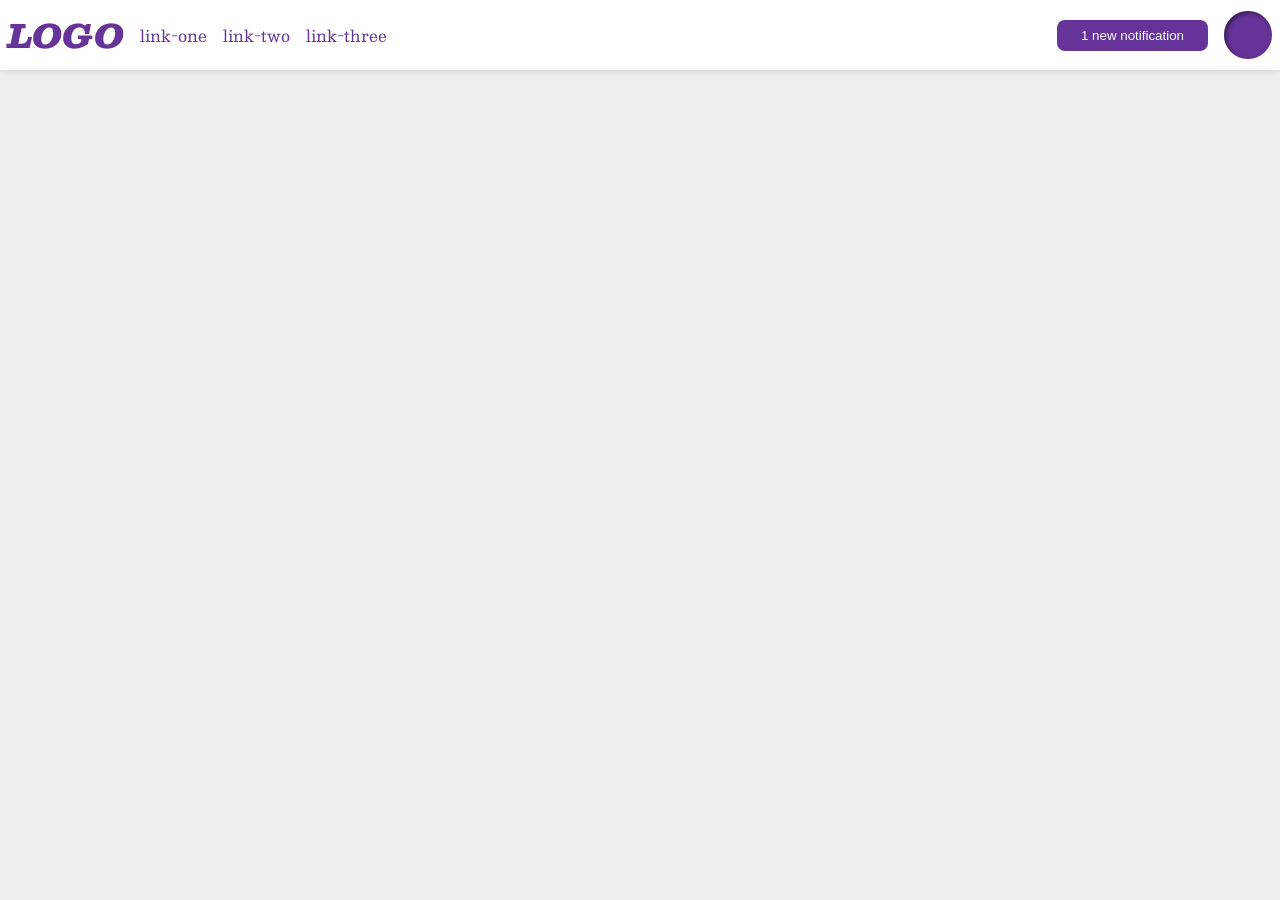
<file: foundations/flex/03-flex-header-2/index.html>
<!DOCTYPE html>
<html lang="en">
  <head>
    <meta charset="UTF-8">
    <meta http-equiv="X-UA-Compatible" content="IE=edge">
    <meta name="viewport" content="width=device-width, initial-scale=1.0">
    <title>Flex Header 2</title>
    <link rel="stylesheet" href="style.css">
  </head>
  <body>
    <div class="header">
      <div class="left">
        <div class="logo">
          LOGO
        </div>
        <ul class="links">
          <li><a href="https://google.com">link-one</a></li>
          <li><a href="https://google.com">link-two</a></li>
          <li><a href="https://google.com">link-three</a></li>
        </ul>
      </div>

      <div class="right">
        <button class="notifications">
          1 new notification
        </button>
        <div class="profile-image"></div>
      </div>
    </div>
  </body>
</html>
</file>
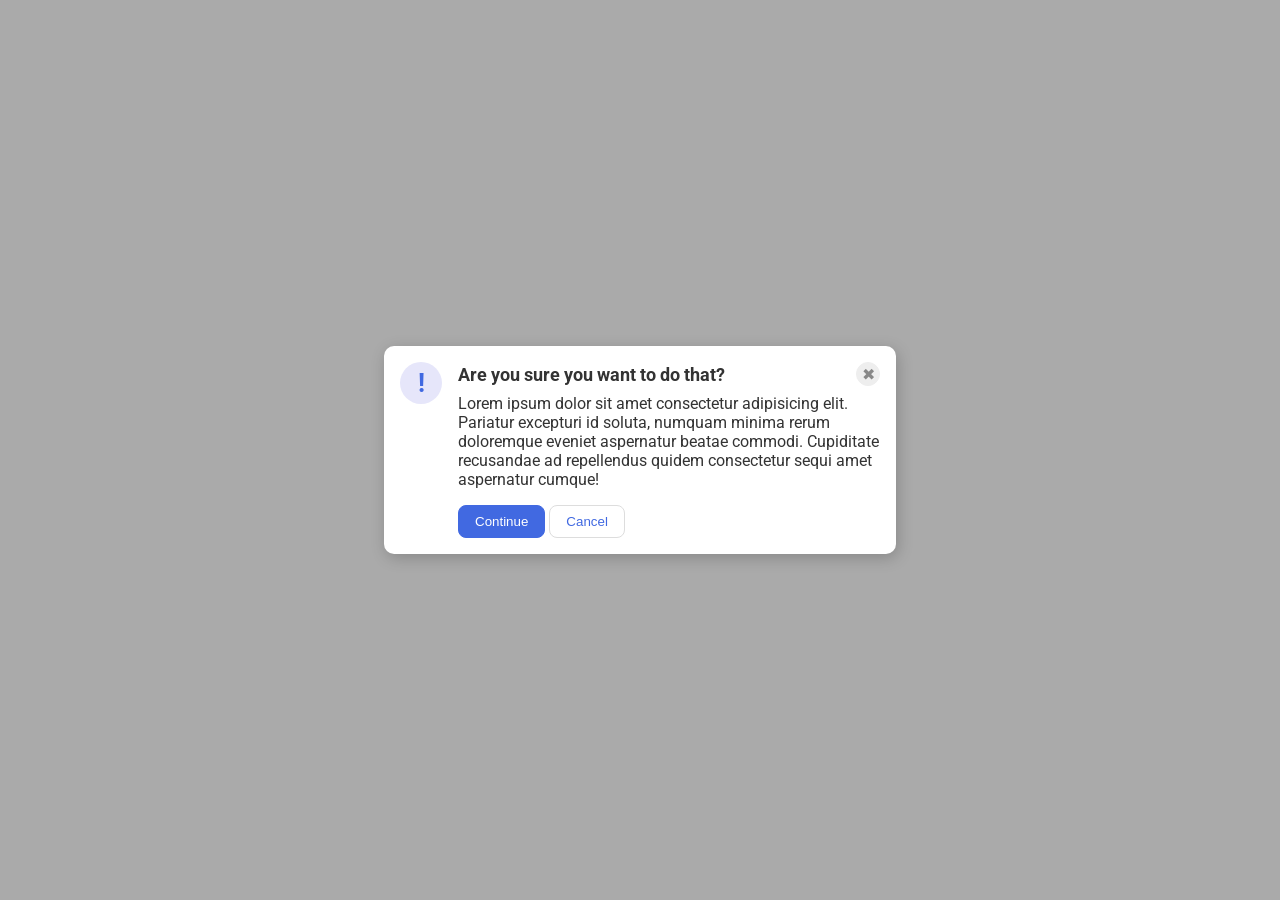
<file: foundations/flex/05-flex-modal/index.html>
<!DOCTYPE html>
<html lang="en">
  <head>
    <meta charset="UTF-8">
    <meta http-equiv="X-UA-Compatible" content="IE=edge">
    <meta name="viewport" content="width=device-width, initial-scale=1.0">
    <link rel="stylesheet" href="style.css">
    <title>Modal</title>
  </head>
  <body>
    <div class="modal">
      <div class="icon">!</div>

      <div class="container">
        <div class="header">Are you sure you want to do that?
          <button class="close-button">✖</button>
        </div>

        <div class="text">Lorem ipsum dolor sit amet consectetur adipisicing elit. Pariatur excepturi id soluta, numquam minima rerum doloremque eveniet aspernatur beatae commodi. Cupiditate recusandae ad repellendus quidem consectetur sequi amet aspernatur cumque!</div>
        <button class="continue">Continue</button>
        <button class="cancel">Cancel</button>
      </div>
    </div>
  </body>
</html>
</file>
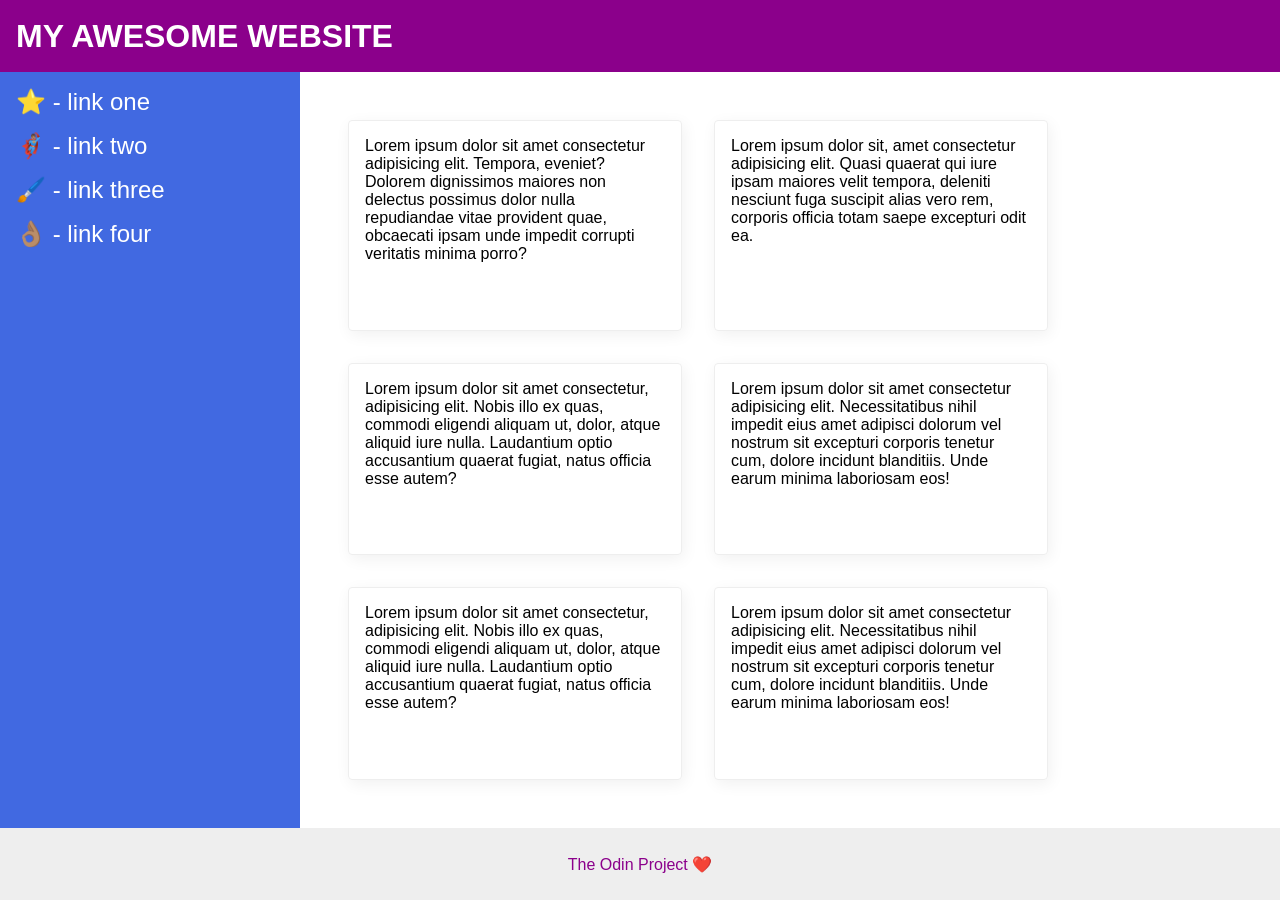
<file: foundations/flex/07-flex-layout-2/index.html>
<!DOCTYPE html>
<html lang="en">
  <head>
    <meta charset="UTF-8">
    <meta http-equiv="X-UA-Compatible" content="IE=edge">
    <meta name="viewport" content="width=device-width, initial-scale=1.0">
    <title>The Holy Grail</title>
    <link rel="stylesheet" href="style.css">
  </head>
  <body>
    <div class="header">
      MY AWESOME WEBSITE
    </div>
    
    <div class="content">
      <div class="sidebar">
        <ul>
          <li><a href="#">⭐ - link one</a></li>
          <li><a href="#">🦸🏽‍♂️ - link two</a></li>
          <li><a href="#">🖌️ - link three</a></li>
          <li><a href="#">👌🏽 - link four</a></li>
        </ul>
      </div>

      <div class="cards">
        <div class="card">Lorem ipsum dolor sit amet consectetur adipisicing elit. Tempora, eveniet? Dolorem dignissimos maiores non delectus possimus dolor nulla repudiandae vitae provident quae, obcaecati ipsam unde impedit corrupti veritatis minima porro?</div>
        <div class="card">Lorem ipsum dolor sit, amet consectetur adipisicing elit. Quasi quaerat qui iure ipsam maiores velit tempora, deleniti nesciunt fuga suscipit alias vero rem, corporis officia totam saepe excepturi odit ea.</div>
        <div class="card">Lorem ipsum dolor sit amet consectetur, adipisicing elit. Nobis illo ex quas, commodi eligendi aliquam ut, dolor, atque aliquid iure nulla. Laudantium optio accusantium quaerat fugiat, natus officia esse autem?</div>
        <div class="card">Lorem ipsum dolor sit amet consectetur adipisicing elit. Necessitatibus nihil impedit eius amet adipisci dolorum vel nostrum sit excepturi corporis tenetur cum, dolore incidunt blanditiis. Unde earum minima laboriosam eos!</div>
        <div class="card">Lorem ipsum dolor sit amet consectetur, adipisicing elit. Nobis illo ex quas, commodi eligendi aliquam ut, dolor, atque aliquid iure nulla. Laudantium optio accusantium quaerat fugiat, natus officia esse autem?</div>
        <div class="card">Lorem ipsum dolor sit amet consectetur adipisicing elit. Necessitatibus nihil impedit eius amet adipisci dolorum vel nostrum sit excepturi corporis tenetur cum, dolore incidunt blanditiis. Unde earum minima laboriosam eos!</div>
      </div>
    </div>

    <div class="footer">
      The Odin Project ❤️
    </div>
  </body>
</html>
</file>
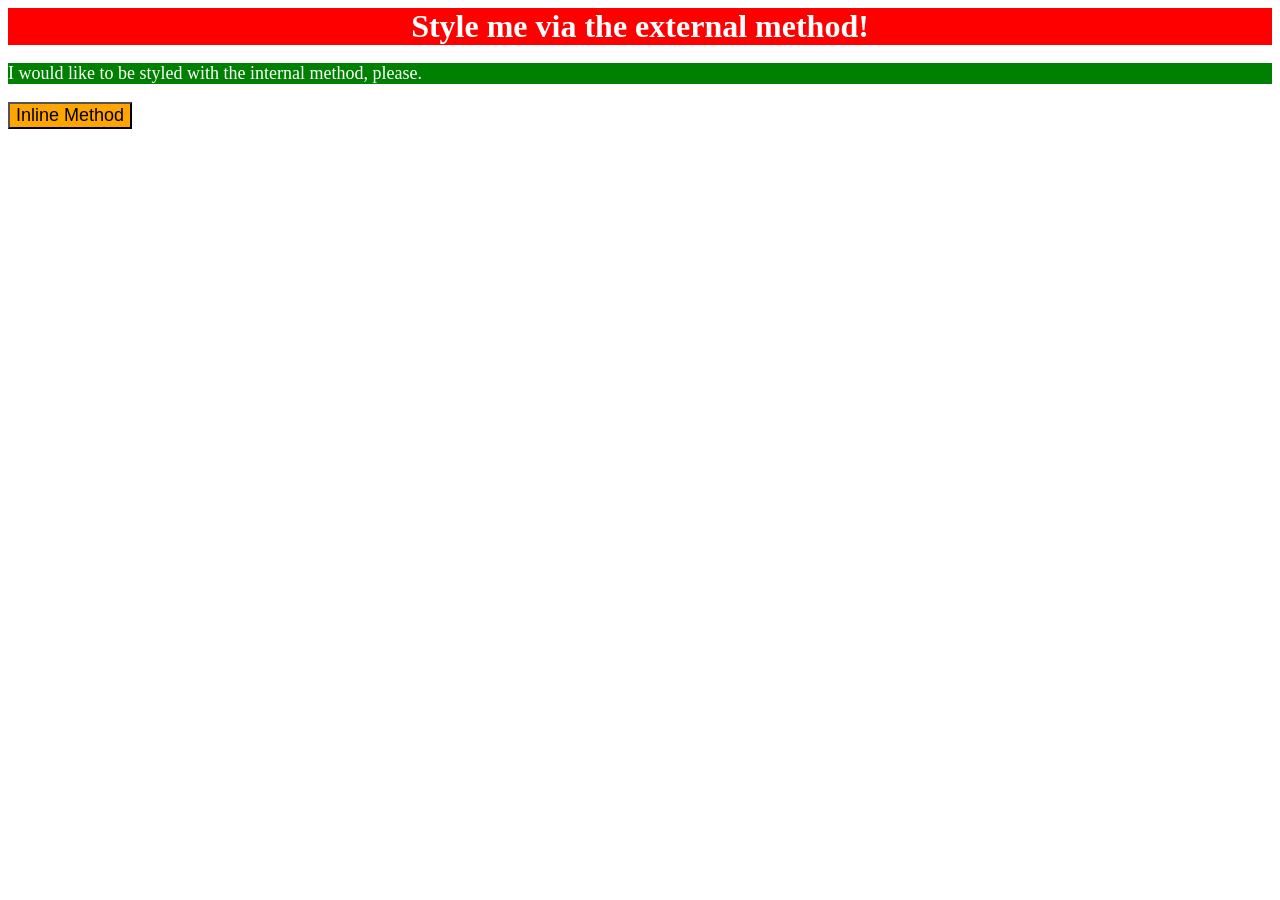
<file: foundations/intro-to-css/01-css-methods/index.html>
<!DOCTYPE html>
<html lang="en">
  <head>
    <meta charset="UTF-8">
    <meta http-equiv="X-UA-Compatible" content="IE=edge">
    <meta name="viewport" content="width=device-width, initial-scale=1.0">
    <link rel="stylesheet" href="style.css">
    <style>
      p {
        background-color: green;
        color: white;
        font-size: 18px;
      }
    </style>
    <title>Methods for Adding CSS</title>
  </head>
  <body>
    <div>Style me via the external method!</div>
    <p>I would like to be styled with the internal method, please.</p>
    <button style="background-color: orange; font-size: 18px">Inline Method</button>
  </body>
</html>
</file>
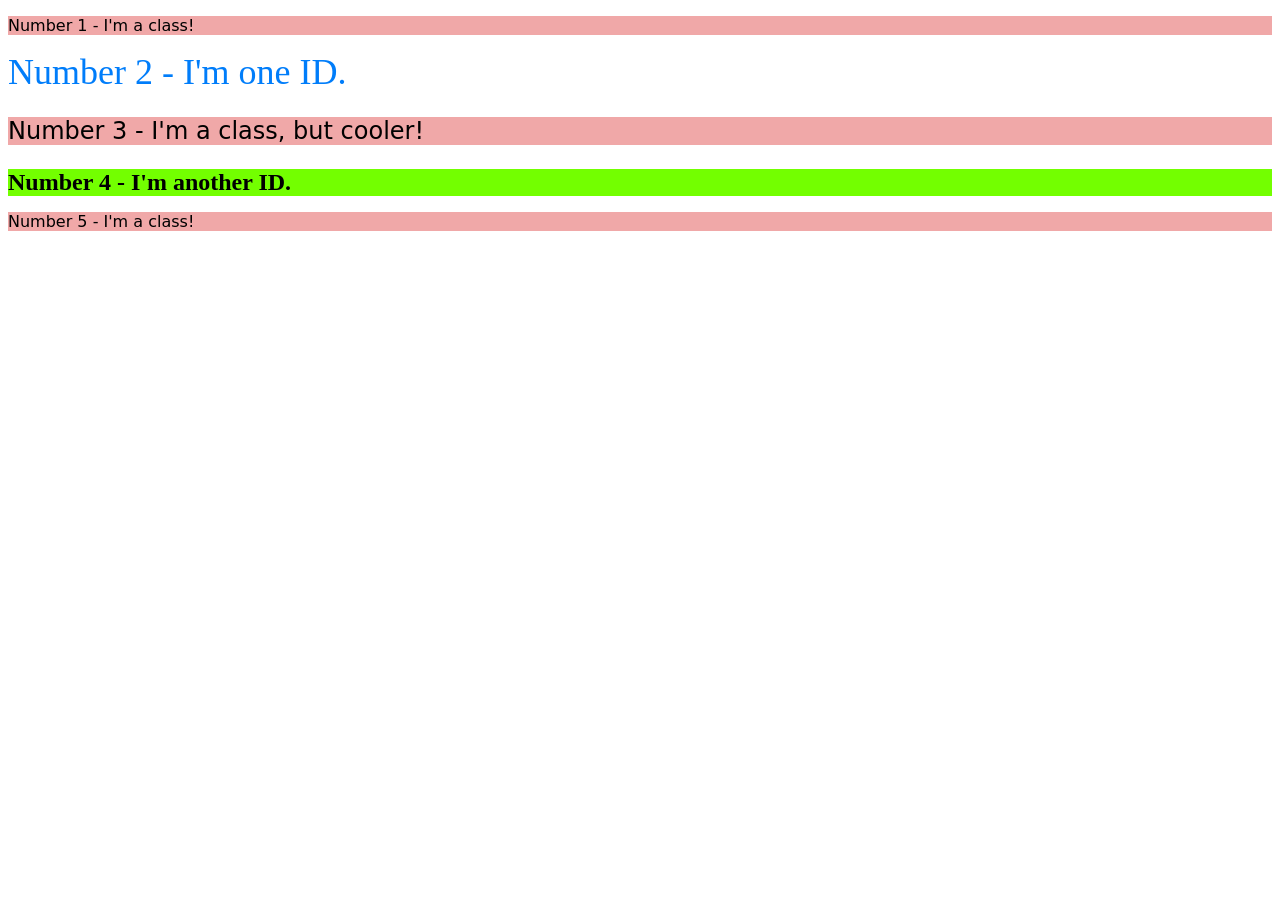
<file: foundations/intro-to-css/02-class-id-selectors/index.html>
<!DOCTYPE html>
<html lang="en">
  <head>
    <meta charset="UTF-8">
    <meta http-equiv="X-UA-Compatible" content="IE=edge">
    <meta name="viewport" content="width=device-width, initial-scale=1.0">
    <title>Class and ID Selectors</title>
    <link rel="stylesheet" href="style.css">
  </head>
  <body>
    <p class="odd-numbered-elements">Number 1 - I'm a class!</p>
    <div id="second-element">Number 2 - I'm one ID.</div>
    <p class="odd-numbered-elements third-element">Number 3 - I'm a class, but cooler!</p>
    <div id="fourth-element">Number 4 - I'm another ID.</div>
    <p class="odd-numbered-elements">Number 5 - I'm a class!</p>
  </body>
</html>
</file>
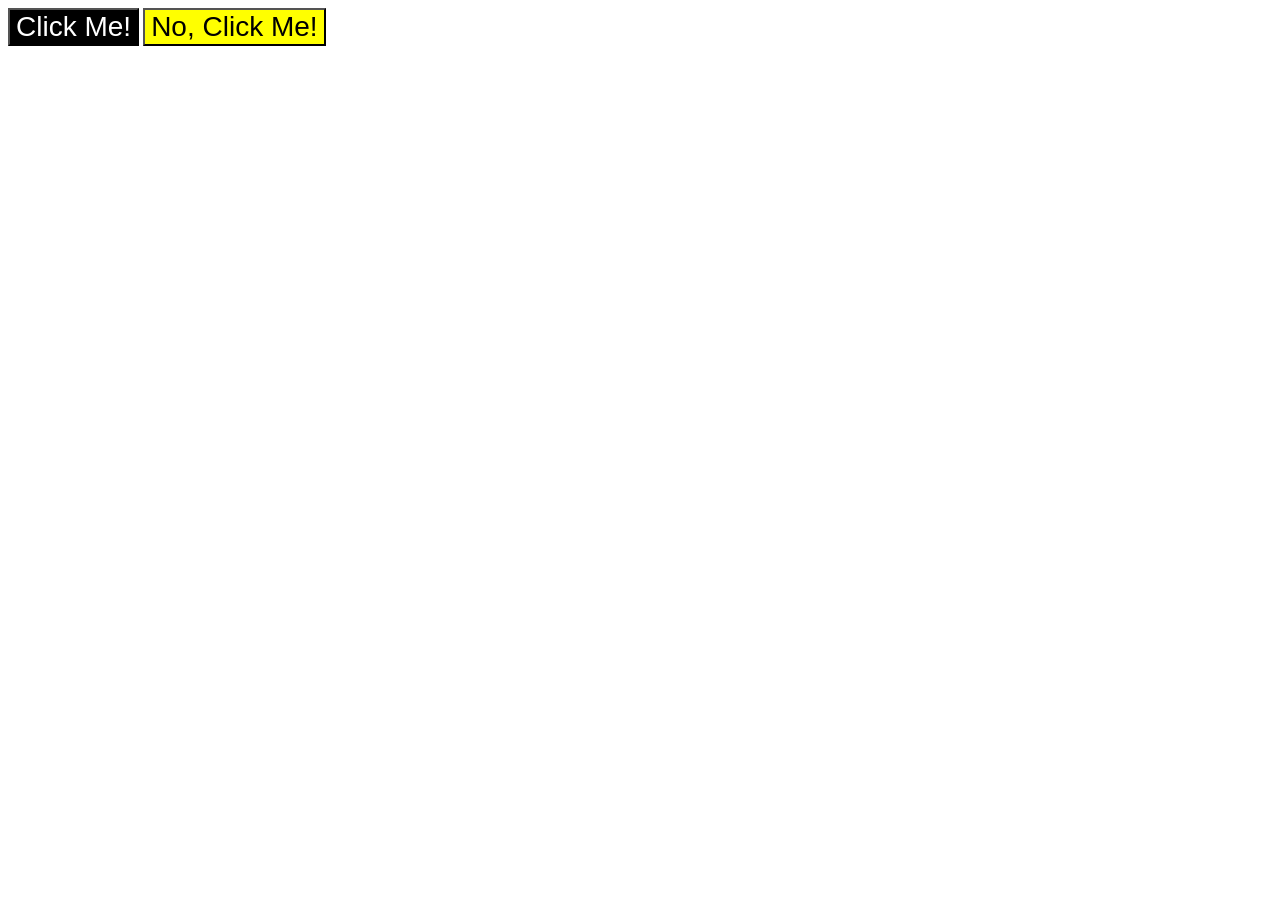
<file: foundations/intro-to-css/03-grouping-selectors/index.html>
<!DOCTYPE html>
<html lang="en">
  <head>
    <meta charset="UTF-8">
    <meta http-equiv="X-UA-Compatible" content="IE=edge">
    <meta name="viewport" content="width=device-width, initial-scale=1.0">
    <title>Grouping Selectors</title>
    <link rel="stylesheet" href="style.css">
  </head>
  <body>
    <button class="first-element">Click Me!</button>
    <button class="second-element">No, Click Me!</button>
  </body>
</html>
</file>
<file: foundations/flex/03-flex-header-2/style.css>
/* this is some magical font-importing.  
you'll learn about it later. */
@import url('https://fonts.googleapis.com/css2?family=Besley:ital,wght@0,400;1,900&display=swap');

body {
  margin: 0;
  background: #eee;
  font-family: Besley, serif;
}

.header {
  background: white;
  border-bottom: 1px solid #ddd;
  box-shadow: 0 0 8px rgba(0,0,0,.1);
  display: flex;
  justify-content: space-between;
  align-items: center;
  padding: 8px;
}

.left,
.right {
  display: flex;
  align-items: center;
  gap: 16px;
}

.logo {
  color: rebeccapurple;
  font-size: 32px;
  font-weight: 900;
  font-style: italic;
}

ul {
  list-style-type: none;
  display: flex;
  gap: 16px;
  margin: 0;
  padding: 0;
}

a {
  /* this removes the line under our links */
  text-decoration: none;
  color: rebeccapurple;
}

button {
  border: none;
  border-radius: 8px;
  background: rebeccapurple;
  color: white;
  padding: 8px 24px;
}

.profile-image {
  background: rebeccapurple;
  box-shadow: inset 2px 2px 4px rgba(0,0,0,.5);
  border-radius: 50%;
  width: 48px;
  height: 48px;
}
</file>
<file: foundations/flex/05-flex-modal/style.css>
@import url('https://fonts.googleapis.com/css2?family=Roboto:wght@400;700&display=swap');

html, body {
  height: 100%;
}

body {
  font-family: Roboto, sans-serif;
  margin: 0;
  background: #aaa;
  color: #333;
  /* I'll give you this one for free lol */
  display: flex;
  align-items: center;
  justify-content: center;
}

.modal {
  background: white;
  width: 480px;
  border-radius: 10px;
  box-shadow: 2px 4px 16px rgba(0,0,0,.2);
  display: flex;
  padding: 16px;
  gap: 16px;
}

.icon {
  color: royalblue;
  font-size: 26px;
  font-weight: 700;
  background: lavender;
  width: 42px;
  height: 42px;
  border-radius: 50%;
  display: flex;
  align-items: center;
  justify-content: center;
  flex-shrink: 0;
}

.header {
  display: flex;
  justify-content: space-between;
  align-items: center;
  margin-bottom: 8px;
  font-weight: bold;
  font-size: 18px;
}

.close-button {
  background: #eee;
  border-radius: 50%;
  color: #888;
  font-weight: 400;
  font-size: 16px;
  height: 24px;
  width: 24px;
  display: flex;
  align-items: center;
  justify-content: center;
  border: 1px solid #eee;
  padding: 0;
}

.text {
  margin-bottom: 16px;
}

button {
  cursor: pointer;
  padding: 8px 16px;
  border-radius: 8px;
}

button.continue {
  background: royalblue;
  border: 1px solid royalblue;
  color: white;
}

button.cancel {
  background: white;
  border: 1px solid #ddd;
  color: royalblue;
}
</file>
<file: foundations/flex/07-flex-layout-2/style.css>
body {
  font-family: -apple-system, BlinkMacSystemFont, 'Segoe UI', Roboto, Oxygen, Ubuntu, Cantarell, 'Open Sans', 'Helvetica Neue', sans-serif;
  margin: 0;
  min-height: 100vh;
  display: flex;
  flex-direction: column;
}

.header {
  height: 72px;
  background: darkmagenta;
  color: white;
  display: flex;
  align-items: center;
  padding-left: 16px;
  font-weight: 900;
  font-size: 32px;
}

.content {
  flex: 1 0 auto;
  display: flex;
}

.cards {
  display: flex;
  flex-wrap: wrap;
  gap: 32px;
  padding: 48px;
}

.card {
  border: 1px solid #eee;
  box-shadow: 2px 4px 16px rgba(0,0,0,.06);
  border-radius: 4px;
  width: 300px;
  padding: 16px;
}

.footer {
  height: 72px;
  background: #eee;
  color: darkmagenta;
  display: flex;
  justify-content: center;
  align-items: center;
}

.sidebar {
  width: 300px;
  flex-shrink: 0;
  background: royalblue;
  box-sizing: border-box;
}

.sidebar ul {
  list-style: none;
  padding: 16px;
  margin: 0;
  font-size: 24px;
}

.sidebar ul li {
  margin-bottom: 16px;
}

.sidebar ul a {
  text-decoration: none;
  color: white;
}
</file>
<file: foundations/intro-to-css/01-css-methods/style.css>
div {
    background-color: red;
    color: white;
    font-size: 32px;
    text-align: center;
    font-weight: bold;
}
</file>
<file: foundations/intro-to-css/02-class-id-selectors/style.css>
.odd-numbered-elements {
    background-color: hsl(360, 70%, 80%);
    font-family: Verdana, "DejaVu Sans", sans-serif;
}

#second-element {
    color: rgb(0, 125, 250);
    font-size: 36px;
}

.third-element {
    font-size: 24px;
}

#fourth-element {
    background-color: #73ff00;
    font-size: 24px;
    font-weight: 700;
}
</file>
<file: foundations/intro-to-css/03-grouping-selectors/style.css>
.first-element {
    background-color: black;
    color: white;
}

.second-element {
    background-color: yellow;
}

.first-element,
.second-element {
    font-size: 28px;
    font-family: Helvetica, "Times New Roman", sans-serif;
}
</file>
